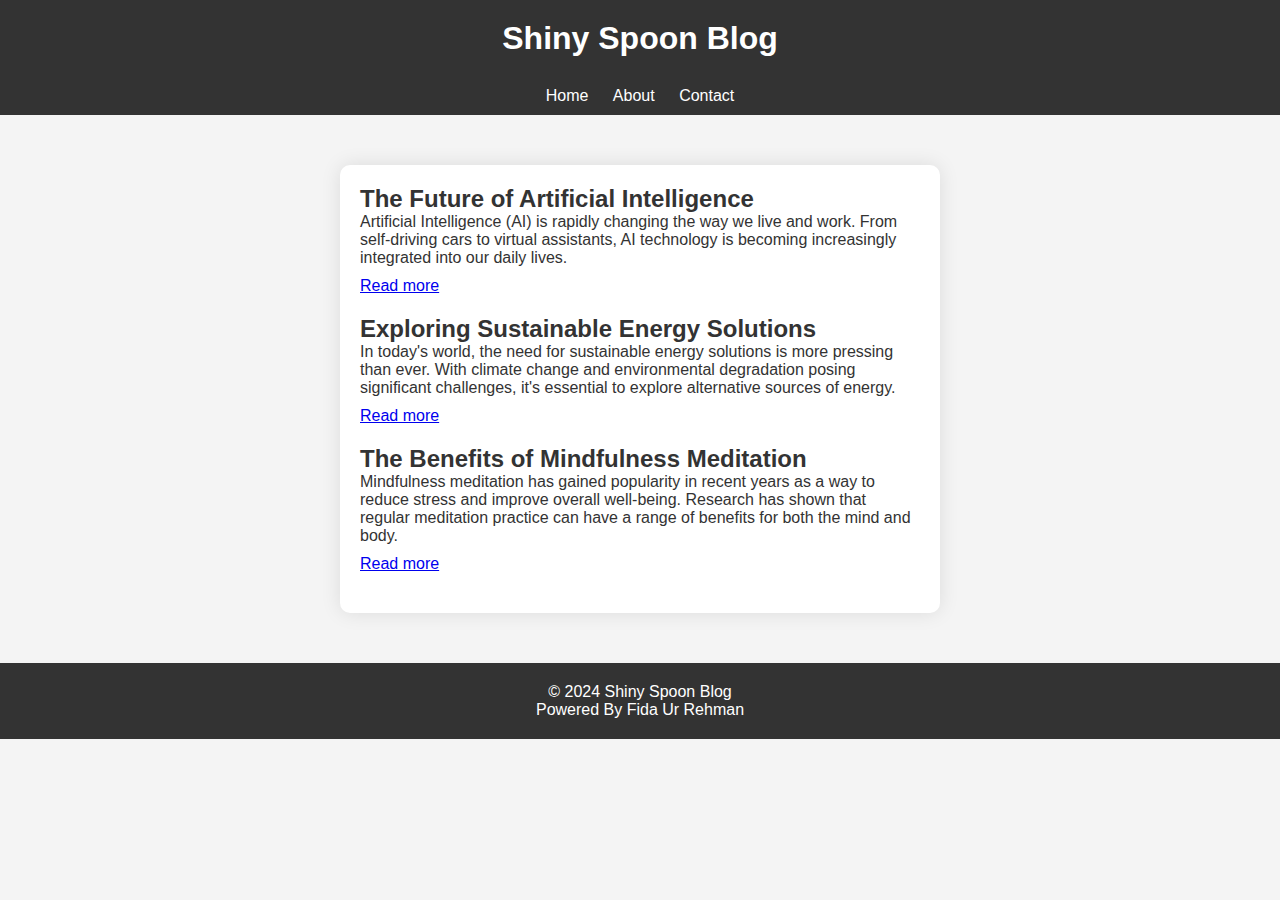
<file: Index.html>
<!DOCTYPE html>
<html lang="en">
<head>
    <link rel="stylesheet" type="text/css" href="styles.css">
    <meta charset="UTF-8">
    <meta name="viewport" content="width=device-width, initial-scale=1.0">
    <title>Shiny Spoon Blog</title>
</head>
<body>

<header>
    <h1>Shiny Spoon Blog</h1>
</header>

<nav>
    <a href="index.html">Home</a>
    <a href="about.html">About</a>
    <a href="contact.html">Contact</a>
</nav>

<div class="container">
    <div class="post">
        <h2>The Future of Artificial Intelligence</h2>
        <p>Artificial Intelligence (AI) is rapidly changing the way we live and work. From self-driving cars to virtual assistants, AI technology is becoming increasingly integrated into our daily lives.</p>
        <a href="post1.html">Read more</a>
    </div>
    <div class="post">
        <h2>Exploring Sustainable Energy Solutions</h2>
        <p>In today's world, the need for sustainable energy solutions is more pressing than ever. With climate change and environmental degradation posing significant challenges, it's essential to explore alternative sources of energy.</p>
        <a href="post2.html">Read more</a>
    </div>
    <div class="post">
        <h2>The Benefits of Mindfulness Meditation</h2>
        <p>Mindfulness meditation has gained popularity in recent years as a way to reduce stress and improve overall well-being. Research has shown that regular meditation practice can have a range of benefits for both the mind and body.</p>
        <a href="post3.html">Read more</a>
    </div>
</div>

<footer>
    <p>&copy; 2024 Shiny Spoon Blog</p>
    <p>Powered By Fida Ur Rehman </p>
</footer>

</body>
</html>
</file>
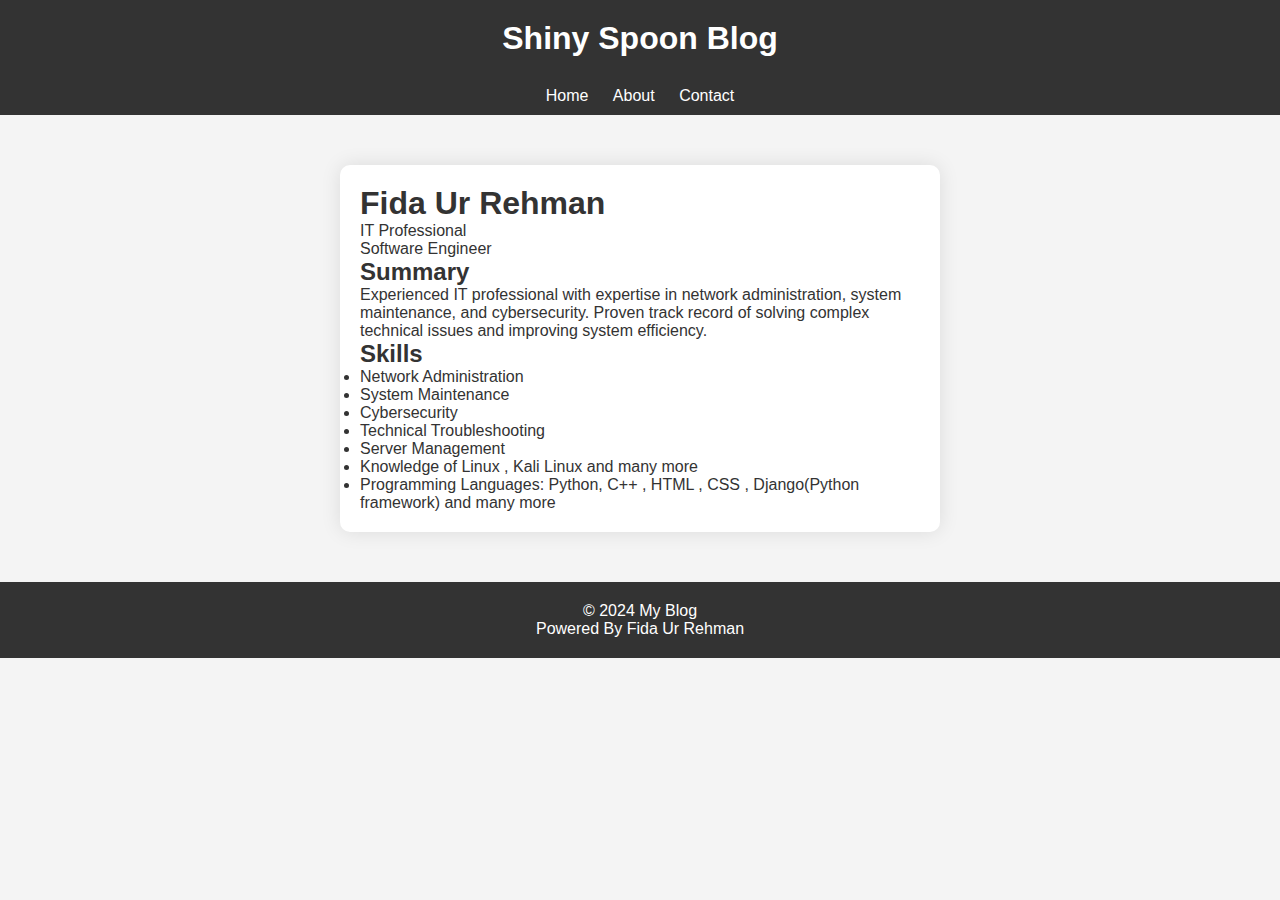
<file: about.html>
<!DOCTYPE html>
<html lang="en">
<head>
    <link rel="stylesheet" type="text/css" href="styles.css">
    <meta charset="UTF-8">
    <meta name="viewport" content="width=device-width, initial-scale=1.0">
    <title>About</title>
  </head>
  <body>
  
  <header>
      <h1>Shiny Spoon Blog</h1>
  </header>
  
  <nav>
    <a href="index.html">Home</a>
    <a href="about.html">About</a>
    <a href="contact.html">Contact</a>
  </nav>
<body>

<div class="container">
    <section>
        <h1>Fida Ur Rehman</h1>
        <p>IT Professional</p>
        <p>Software Engineer</p>
    </section>

   
    <section class="section">
        <h2>Summary</h2>
        <p>Experienced IT professional with expertise in network administration, system maintenance, and cybersecurity. Proven track record of solving complex technical issues and improving system efficiency.</p>
    </section>

    <section class="section">
        <h2>Skills</h2>
        <ul>
            <li>Network Administration</li>
            <li>System Maintenance</li>
            <li>Cybersecurity</li>
            <li>Technical Troubleshooting</li>
            <li>Server Management</li>
            <li>Knowledge of Linux , Kali Linux and many more</li>
            <li>Programming Languages: Python, C++ , HTML , CSS , Django(Python framework) and many more</li>
        </ul>
    </section>

</div>

<footer>
    <p>&copy; 2024 My Blog</p>
    <p>Powered By Fida Ur Rehman</p>
</footer>

</body>
</html>
</file>
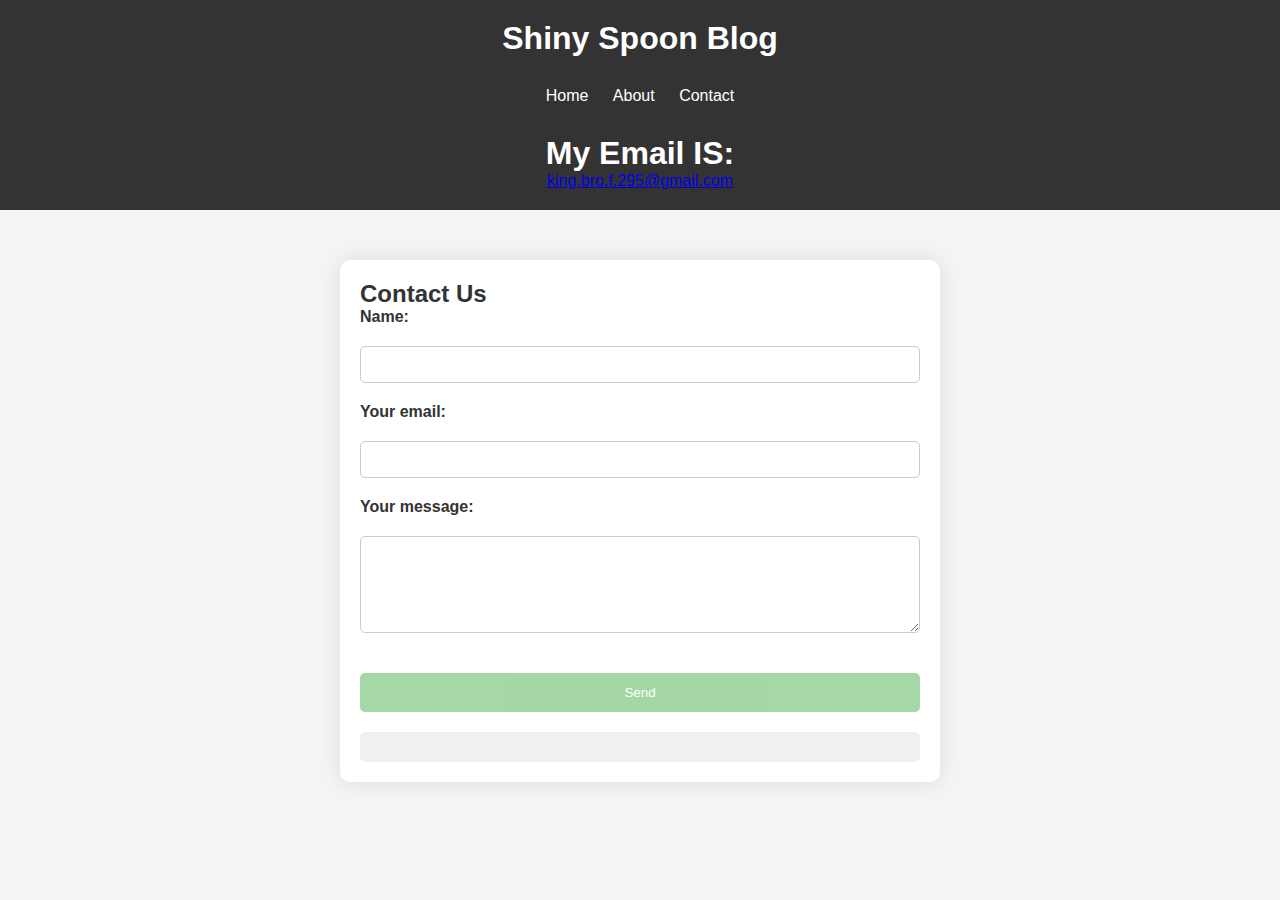
<file: contact.html>
<!DOCTYPE html>
<html lang="en">
<head>
    <link rel="stylesheet" type="text/css" href="styles.css">
    <meta charset="UTF-8">
    <meta name="viewport" content="width=device-width, initial-scale=1.0">
    <title>Contact Us</title>
    <script src="https://www.google.com/recaptcha/api.js" async defer></script>
</head>
<body>

<header>
    <h1>Shiny Spoon Blog</h1>
</header>

<nav>
    <a href="index.html">Home</a>
    <a href="about.html">About</a>
    <a href="contact.html">Contact</a>
</nav>

<header>
    <h1>My Email IS:</h1>
    <a href="mailto:king.bro.f.295@gmail.com">king.bro.f.295@gmail.com</a>
</header>

<div class="container">
    <h2>Contact Us</h2>
    <form id="contact-form" action="https://formspree.io/f/mayrkrkw" method="POST">
        <label for="name">Name:</label>
        <input type="text" id="name" name="name" required>

        <label for="email">Your email:</label>
        <input type="email" id="email" name="email" required>

        <label for="message">Your message:</label>
        <textarea id="message" name="message" rows="5" required></textarea>

        <div class="g-recaptcha" data-sitekey="6LdRw-EpAAAAAFFOTL-h0FxyxZmwO1EISigBziiB" data-callback="recaptchaCallback"></div>

        <button type="submit">Send</button>
    </form>
    <div class="response" id="response"></div>
</div>

<script>
    function recaptchaCallback() {
        const submitButton = document.querySelector('button[type="submit"]');
        submitButton.style.pointerEvents = 'auto'; // Enable the button
        submitButton.style.opacity = '1'; // Make the button fully visible
    }
</script>

</body>
</html>
</file>
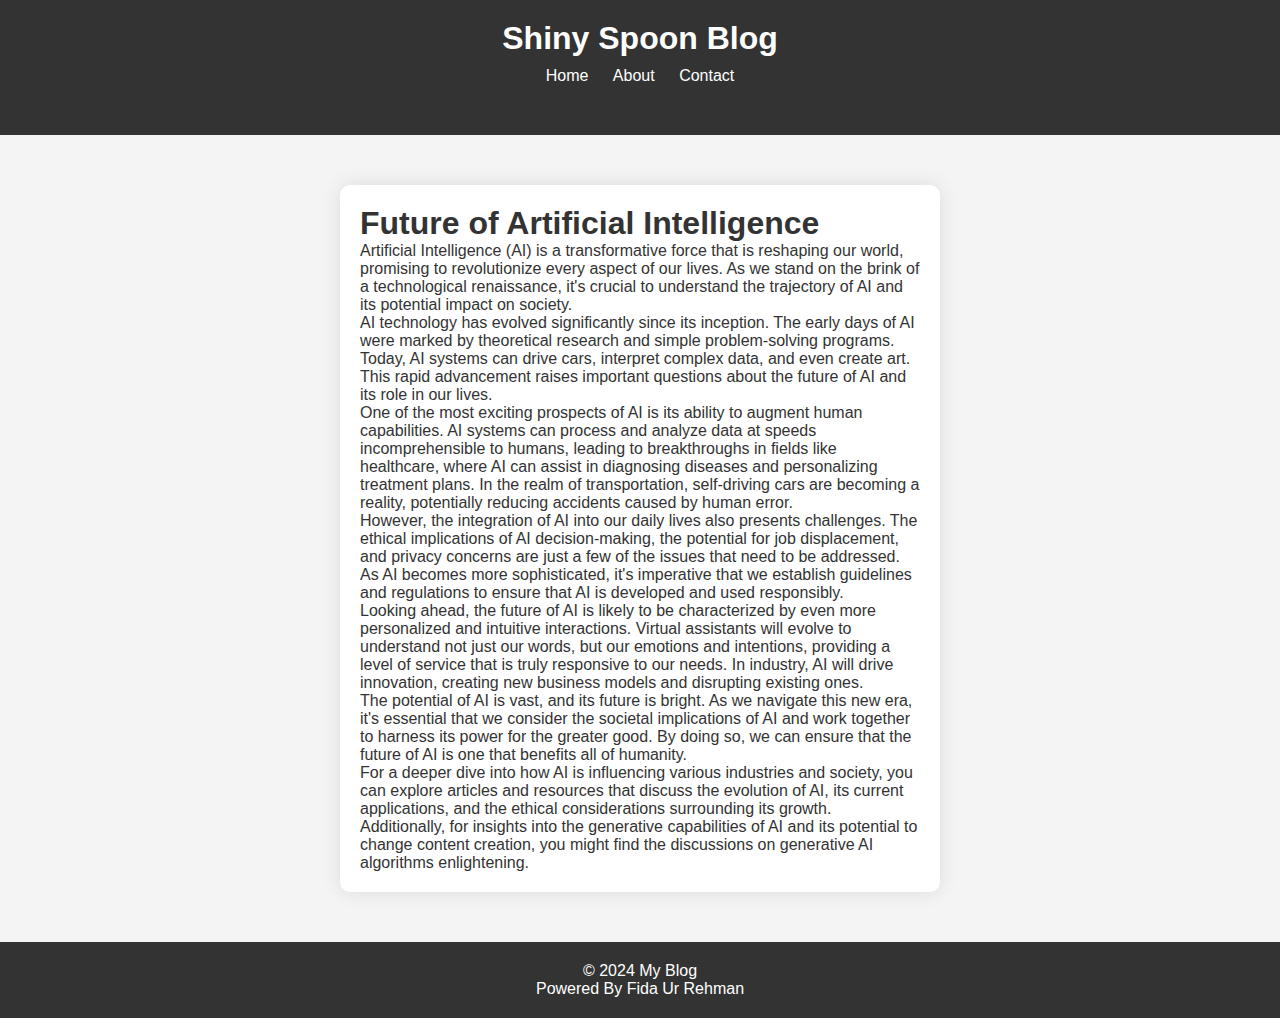
<file: post1.html>
<!DOCTYPE html>
<html lang="en">
<head>
    <link rel="stylesheet" type="text/css" href="styles.css">
    <meta charset="UTF-8">
    <meta name="viewport" content="width=device-width, initial-scale=1.0">
    <title>The Future of Artificial Intelligence</title>
</head>
   

<body>
<header>
    <h1>Shiny Spoon Blog</h1>
   <nav>
        <a href="index.html">Home</a>
        <a href="about.html">About</a>
        <a href="contact.html">Contact</a>
    </nav> 
</header>

<nav>
    <!-- Navigation links (optional) -->
</nav>

<div class="container">
    <h1>Future of Artificial Intelligence</h1>

<p>Artificial Intelligence (AI) is a transformative force that is reshaping our world, promising to revolutionize every aspect of our lives. As we stand on the brink of a technological renaissance, it's crucial to understand the trajectory of AI and its potential impact on society.</p>

<p>AI technology has evolved significantly since its inception. The early days of AI were marked by theoretical research and simple problem-solving programs. Today, AI systems can drive cars, interpret complex data, and even create art. This rapid advancement raises important questions about the future of AI and its role in our lives.</p>

<p>One of the most exciting prospects of AI is its ability to augment human capabilities. AI systems can process and analyze data at speeds incomprehensible to humans, leading to breakthroughs in fields like healthcare, where AI can assist in diagnosing diseases and personalizing treatment plans. In the realm of transportation, self-driving cars are becoming a reality, potentially reducing accidents caused by human error.</p>

<p>However, the integration of AI into our daily lives also presents challenges. The ethical implications of AI decision-making, the potential for job displacement, and privacy concerns are just a few of the issues that need to be addressed. As AI becomes more sophisticated, it's imperative that we establish guidelines and regulations to ensure that AI is developed and used responsibly.</p>

<p>Looking ahead, the future of AI is likely to be characterized by even more personalized and intuitive interactions. Virtual assistants will evolve to understand not just our words, but our emotions and intentions, providing a level of service that is truly responsive to our needs. In industry, AI will drive innovation, creating new business models and disrupting existing ones.</p>

<p>The potential of AI is vast, and its future is bright. As we navigate this new era, it's essential that we consider the societal implications of AI and work together to harness its power for the greater good. By doing so, we can ensure that the future of AI is one that benefits all of humanity.</p>

<p>For a deeper dive into how AI is influencing various industries and society, you can explore articles and resources that discuss the evolution of AI, its current applications, and the ethical considerations surrounding its growth. Additionally, for insights into the generative capabilities of AI and its potential to change content creation, you might find the discussions on generative AI algorithms enlightening.</p>
</div>

<footer>
    <p>&copy; 2024 My Blog</p>
    <p>Powered By Fida Ur Rehman</p>
</footer>

</body>
</html>
</file>
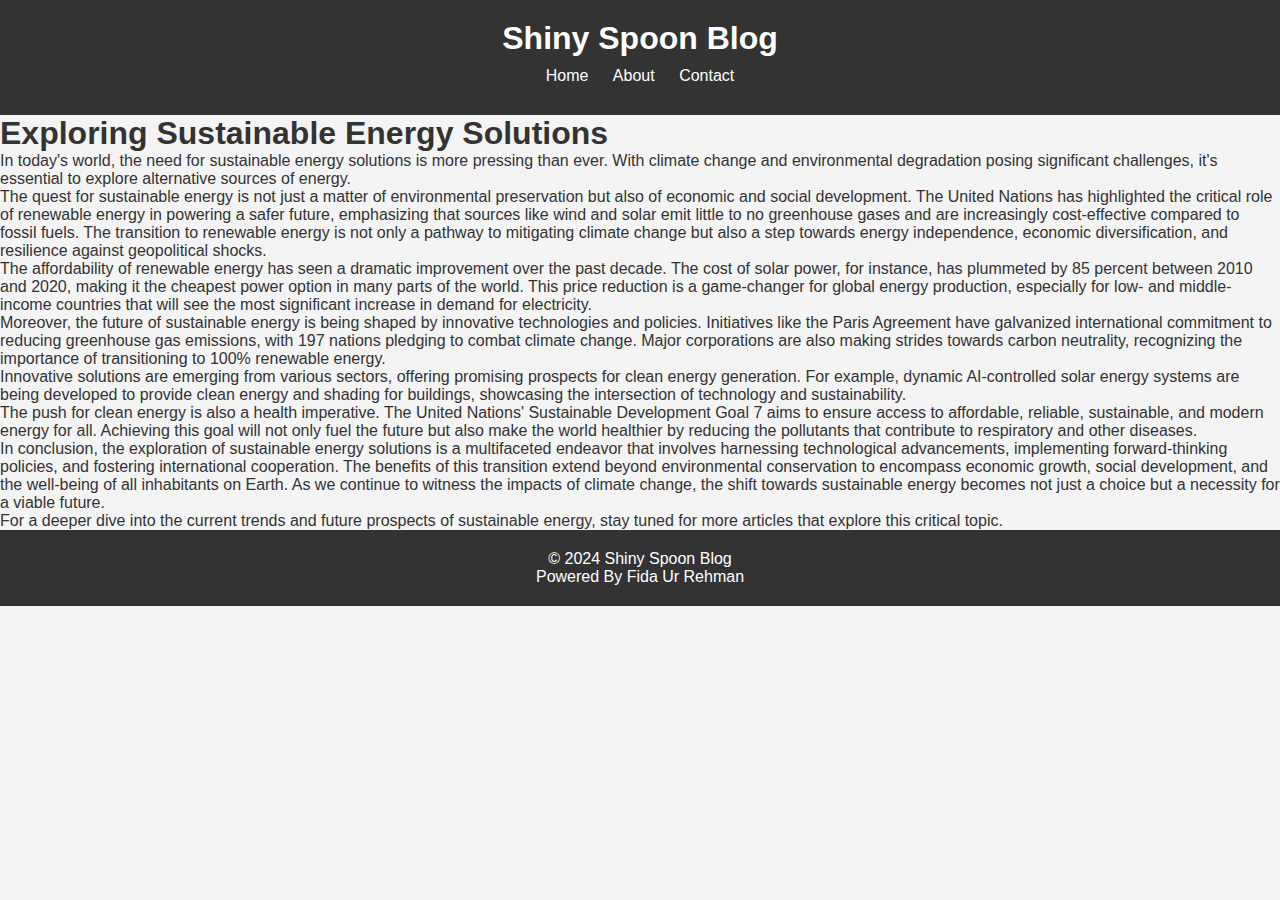
<file: post2.html>
<!DOCTYPE html>
<html lang="en">
<head>
    <link rel="stylesheet" type="text/css" href="styles.css">
    <meta charset="UTF-8">
    <meta name="viewport" content="width=device-width, initial-scale=1.0">
    <title>Shiny Spoon Blog</title>
  </head>
  <body>
  
  <header>
      <h1>Shiny Spoon Blog</h1>

  
  <nav>
    <a href="index.html">Home</a>
    <a href="about.html">About</a>
    <a href="contact.html">Contact</a>
</nav> 
</header>
  
<h1>Exploring Sustainable Energy Solutions</h1>

<p>In today's world, the need for sustainable energy solutions is more pressing than ever. With climate change and environmental degradation posing significant challenges, it's essential to explore alternative sources of energy.</p>

<p>The quest for sustainable energy is not just a matter of environmental preservation but also of economic and social development. The United Nations has highlighted the critical role of renewable energy in powering a safer future, emphasizing that sources like wind and solar emit little to no greenhouse gases and are increasingly cost-effective compared to fossil fuels. The transition to renewable energy is not only a pathway to mitigating climate change but also a step towards energy independence, economic diversification, and resilience against geopolitical shocks.</p>

<p>The affordability of renewable energy has seen a dramatic improvement over the past decade. The cost of solar power, for instance, has plummeted by 85 percent between 2010 and 2020, making it the cheapest power option in many parts of the world. This price reduction is a game-changer for global energy production, especially for low- and middle-income countries that will see the most significant increase in demand for electricity.</p>

<p>Moreover, the future of sustainable energy is being shaped by innovative technologies and policies. Initiatives like the Paris Agreement have galvanized international commitment to reducing greenhouse gas emissions, with 197 nations pledging to combat climate change. Major corporations are also making strides towards carbon neutrality, recognizing the importance of transitioning to 100% renewable energy.</p>

<p>Innovative solutions are emerging from various sectors, offering promising prospects for clean energy generation. For example, dynamic AI-controlled solar energy systems are being developed to provide clean energy and shading for buildings, showcasing the intersection of technology and sustainability.</p>

<p>The push for clean energy is also a health imperative. The United Nations' Sustainable Development Goal 7 aims to ensure access to affordable, reliable, sustainable, and modern energy for all. Achieving this goal will not only fuel the future but also make the world healthier by reducing the pollutants that contribute to respiratory and other diseases.</p>

<p>In conclusion, the exploration of sustainable energy solutions is a multifaceted endeavor that involves harnessing technological advancements, implementing forward-thinking policies, and fostering international cooperation. The benefits of this transition extend beyond environmental conservation to encompass economic growth, social development, and the well-being of all inhabitants on Earth. As we continue to witness the impacts of climate change, the shift towards sustainable energy becomes not just a choice but a necessity for a viable future.</p>

<p>For a deeper dive into the current trends and future prospects of sustainable energy, stay tuned for more articles that explore this critical topic.</p>


<footer>
    <p>&copy; 2024 Shiny Spoon Blog</p>
    <p>Powered By Fida Ur Rehman </p>
</footer>

</body>
</html>
</file>
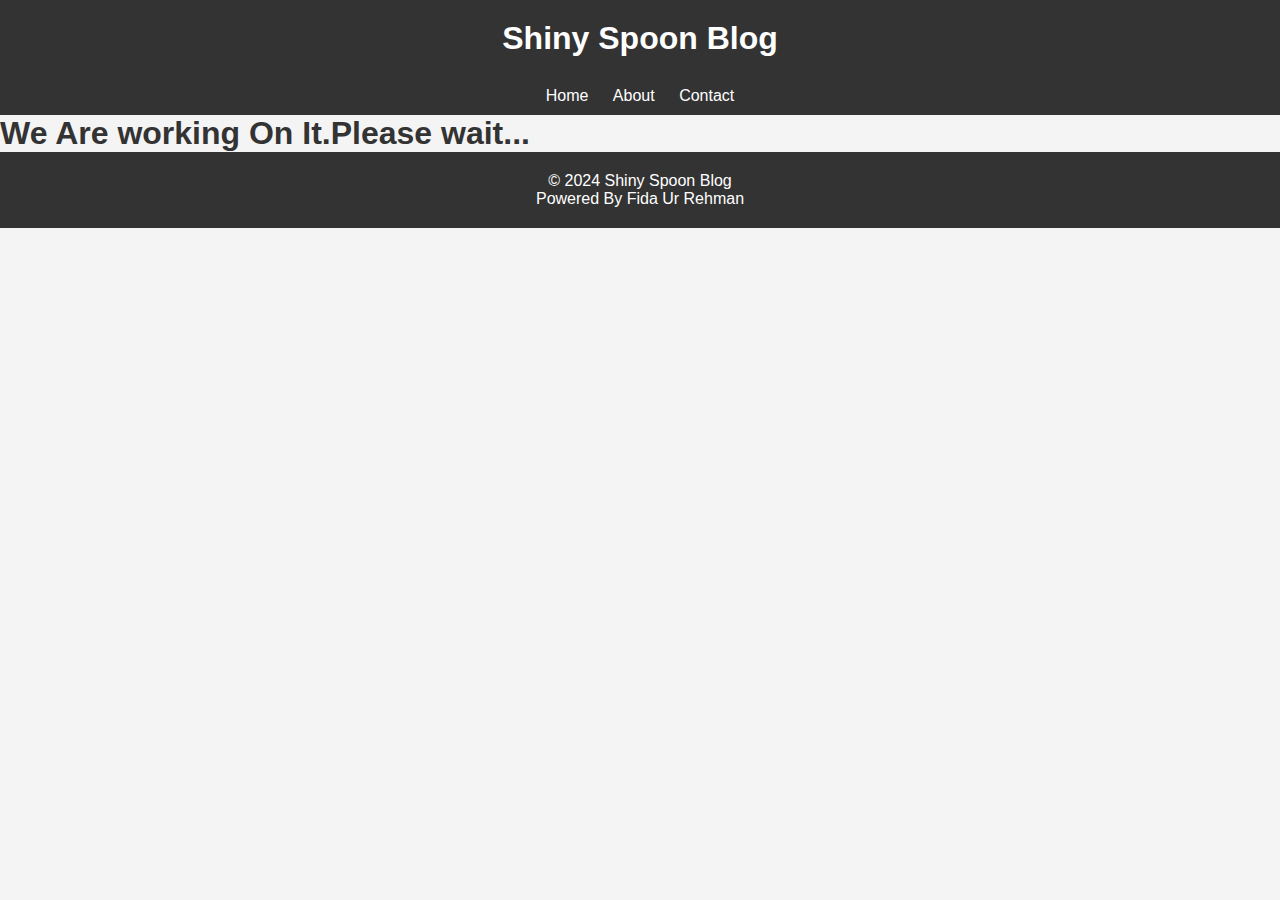
<file: post3.html>
<!DOCTYPE html>
<html lang="en">
<head>
    <link rel="stylesheet" type="text/css" href="styles.css">
    <meta charset="UTF-8">
    <meta name="viewport" content="width=device-width, initial-scale=1.0">
    <title>Shiny Spoon Blog</title>
  </head>
  <body>
  
  <header>
      <h1>Shiny Spoon Blog</h1>
  </header>
  
  <nav>
      <a href="index.html">Home</a>
      <a href="about.html">About</a>
      <a href="contact.html">Contact</a>
  </nav>

  <h1>We Are working On It.Please wait...</h1>


  
<footer>
    <p>&copy; 2024 Shiny Spoon Blog</p>
    <p>Powered By Fida Ur Rehman </p>
</footer>

</body>
</html>
</file>
<file: styles.css>
/* styles.css */

/* Basic Reset */
* {
    margin: 0;
    padding: 0;
    box-sizing: border-box;
}

/* Body Styles */
body {
    font-family: Arial, sans-serif;
    background-color: #f4f4f4;
    color: #333;
}

/* Header Styles */
header {
    background-color: #333;
    color: #fff;
    padding: 20px;
    text-align: center;
}

/* Navigation Styles */
nav {
    background-color: #333;
    padding: 10px;
    text-align: center;
}

nav a {
    color: #fff;
    text-decoration: none;
    margin: 0 10px;

}

/* Container Styles */
.container {
    max-width: 800px;
    margin: 20px auto;
    padding: 20px;
    background-color: #fff;
    border-radius: 5px;
    box-shadow: 0 0 10px rgba(0, 0, 0, 0.1);
}

/* Post Styles */
.post {
    margin-bottom: 20px;
}

.post h2 {
    margin-top: 0;
}

.post p {
    margin-bottom: 10px;
}

/* Footer Styles */
footer {
    background-color: #333;
    color: #fff;
    padding: 20px;
    text-align: center;
}
.container {
    max-width: 600px;
    margin: 50px auto;
    padding: 20px;
    background-color: #fff;
    border-radius: 10px;
    box-shadow: 0 0 20px rgba(0,0,0,0.1);
}
form {
    display: grid;
    gap: 20px;
}
label {
    font-weight: bold;
}
input[type="email"],
input[type="text"],
textarea {
    width: 100%;
    padding: 10px;
    border: 1px solid #ccc;
    border-radius: 5px;
    box-sizing: border-box;
}
button {
    background-color: #4CAF50;
    color: white;
    padding: 12px 20px;
    border: none;
    border-radius: 5px;
    cursor: pointer;
    transition: background-color 0.3s;
}
button:hover {
    background-color: #45a049;
}
.response {
    margin-top: 20px;
    padding: 15px;
    border-radius: 5px;
    background-color: #f0f0f0;
}

body {
    font-family: Arial, sans-serif;
    margin: 0;
    padding: 0;
    background-color: #f4f4f4;
}
.container {
    max-width: 600px;
    margin: 50px auto;
    padding: 20px;
    background-color: #fff;
    border-radius: 10px;
    box-shadow: 0 0 20px rgba(0,0,0,0.1);
}
form {
    display: grid;
    gap: 20px;
}
label {
    font-weight: bold;
}
input[type="email"],
input[type="text"],
textarea {
    width: 100%;
    padding: 10px;
    border: 1px solid #ccc;
    border-radius: 5px;
    box-sizing: border-box;
}
button {
    background-color: #4CAF50;
    color: white;
    padding: 12px 20px;
    border: none;
    border-radius: 5px;
    cursor: pointer;
    transition: background-color 0.3s;
    pointer-events: none; /* Initially disable the button */
    opacity: 0.5; /* Initially make the button look disabled */
}
button:hover {
    background-color: #45a049;
}
.response {
    margin-top: 20px;
    padding: 15px;
    border-radius: 5px;
    background-color: #f0f0f0;
}
</file>
